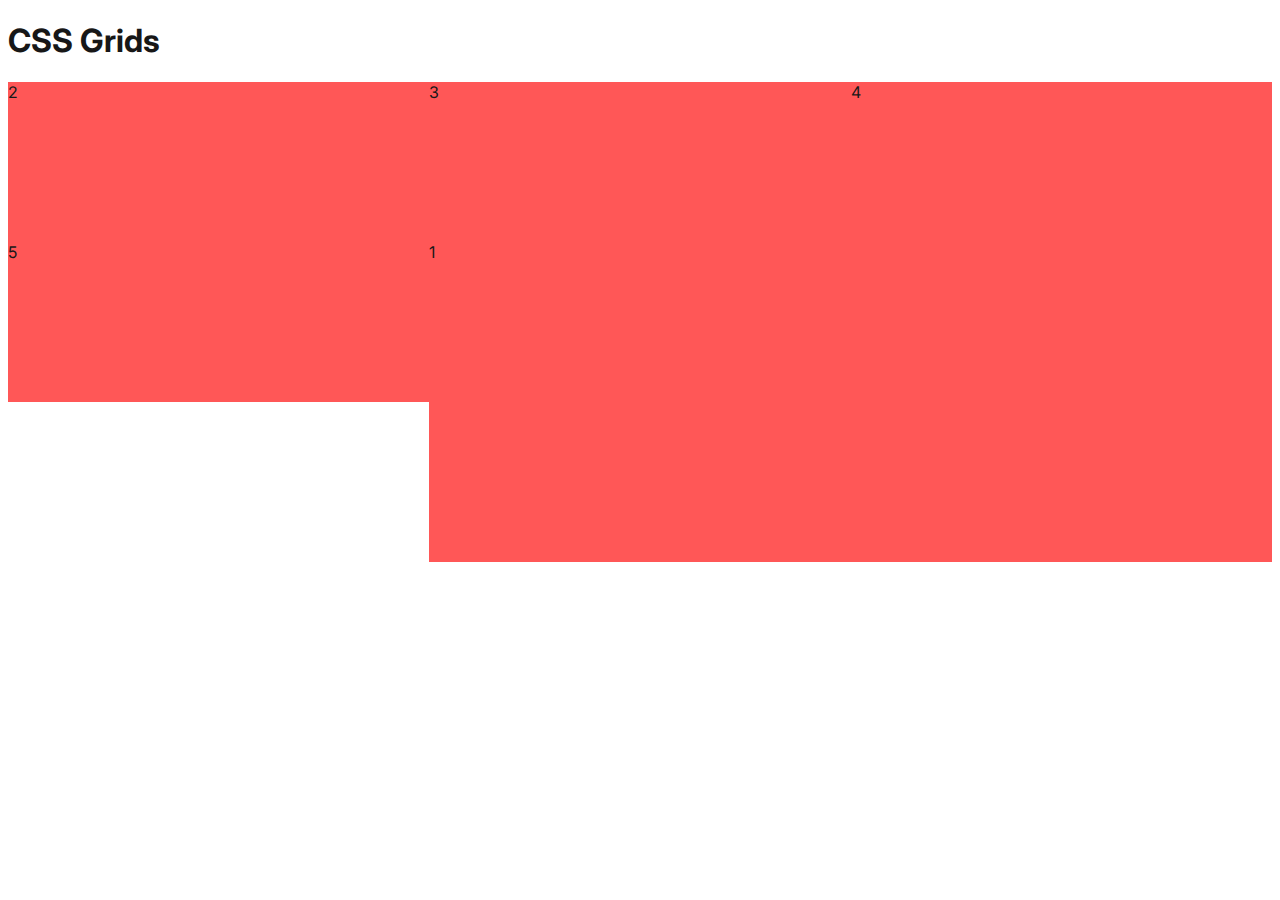
<file: index.html>
<!DOCTYPE html>
<html lang="en">
    <head>
        <meta charset="UTF-8" />
        <meta http-equiv="X-UA-Compatible" content="IE=edge" />
        <meta name="viewport" content="width=device-width, initial-scale=1.0" />
        <title>My first Website</title>
        <link rel="stylesheet" href="index.css" />
    </head>
    <body>
        <section>
            <div>
                <h1>CSS Grids</h1>
            </div>
            <div class="grid-container">
                <div class="grid-item grid-item--1">1</div>
                <div class="grid-item">2</div>
                <div class="grid-item">3</div>
                <div class="grid-item">4</div>
                <div class="grid-item">5</div>
            </div>
        </section>
    </body>
</html>
</file>
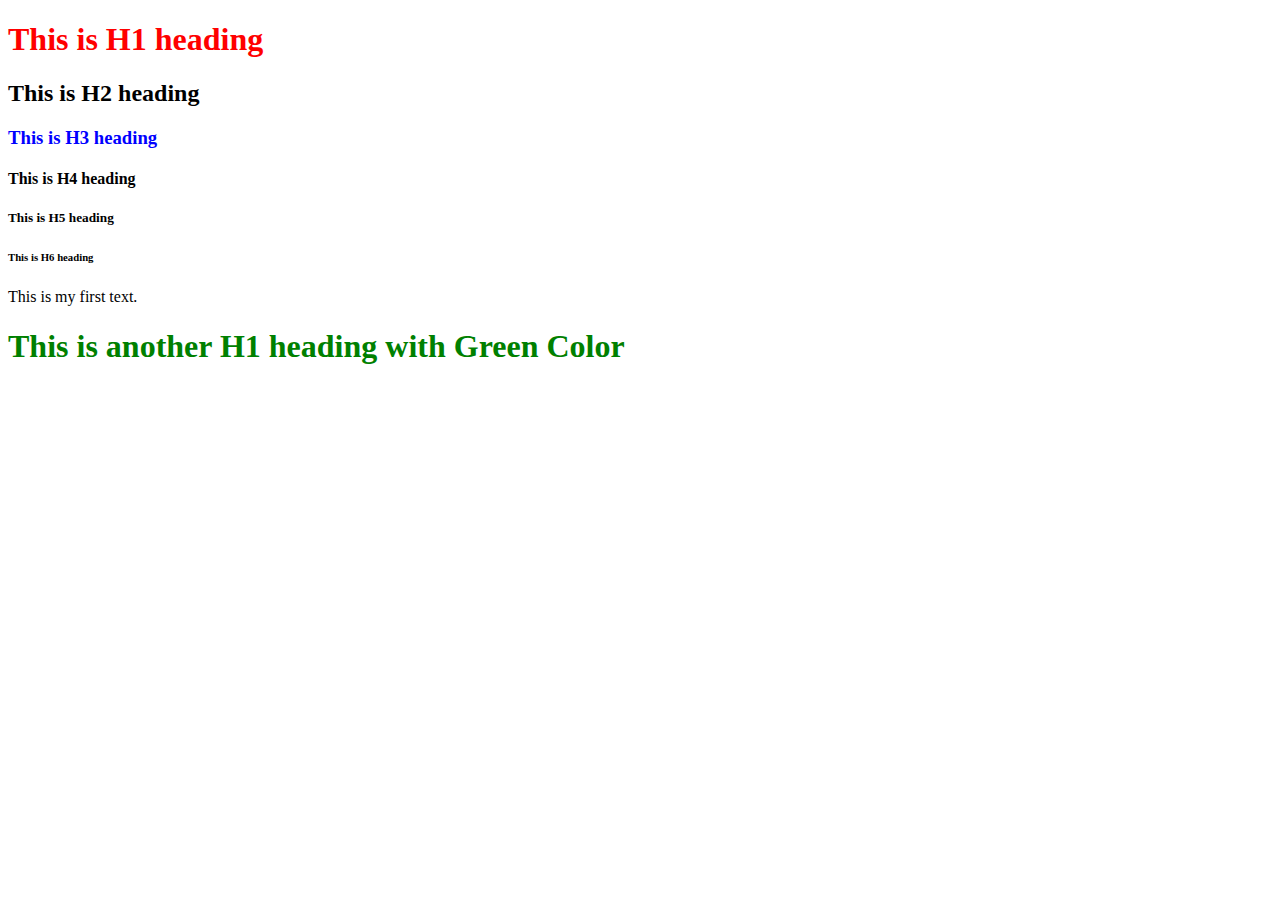
<file: jwe-batch-1/index.html>
<!DOCTYPE html>
<html>
    <head>
        <meta charset="UTF-8" />
        <meta http-equiv="X-UA-Compatible" content="IE=edge" />
        <meta name="viewport" content="width=device-width, initial-scale=1.0" />
        <title>My First Webpage</title>
        <link rel="stylesheet" href="styles.css" />
    </head>
    <body>
        <h1>This is H1 heading</h1>
        <h2>This is H2 heading</h2>
        <h3>This is H3 heading</h3>
        <h4>This is H4 heading</h4>
        <h5>This is H5 heading</h5>
        <h6>This is H6 heading</h6>

        <p>This is my first text.</p>
        <h1 class="heading">This is another H1 heading with Green Color</h1>
    </body>
</html>
</file>
<file: index.css>
@import url('https://fonts.googleapis.com/css2?family=Inter:wght@100;200;300;400;500;600;700;800&display=swap');

:root {
    --font-family: 'Inter';
    --primary-color: #ff5757;
    --secondary-color: #7357ff;
    --background-color: #f0f0f0;
    --text-color-light: #171717;
    --text-color-dark: #ededed;
    --width: 10rem;
    --height: 10rem;
}

body {
    font-family: var(--font-family);
    color: var(--text-color-light);
}

.grid-container {
    display: grid;
    grid-template-columns: auto auto auto;
    /* grid-template-columns: 1fr 2fr 3fr repeat(3, 60px); */
    grid-template-rows: 10rem 10rem 10rem;
    /* grid-template: 10rem 10rem 10rem / auto auto auto; */
}

.grid-item {
    width: 100%;
    height: 100%;
    background: var(--primary-color);
}

.grid-item--1 {
    /* grid-row-start: 2;
    grid-row-end: 4; */

    /* grid-row: 2 / 4;  Start / End */

    /* grid-column-start: 2;
    grid-column-end: 4; */

    /* grid-column: 2 / 4; Start / End */

    grid-area: 2 / 2 / 4 / 4; /* Row Start / Column Start / Row End / Column End  */
}
</file>
<file: jwe-batch-1/styles.css>
h1 {
    color: red;
}

h3 {
    color: blue;
}

.heading {
    color: green;
}
</file>
